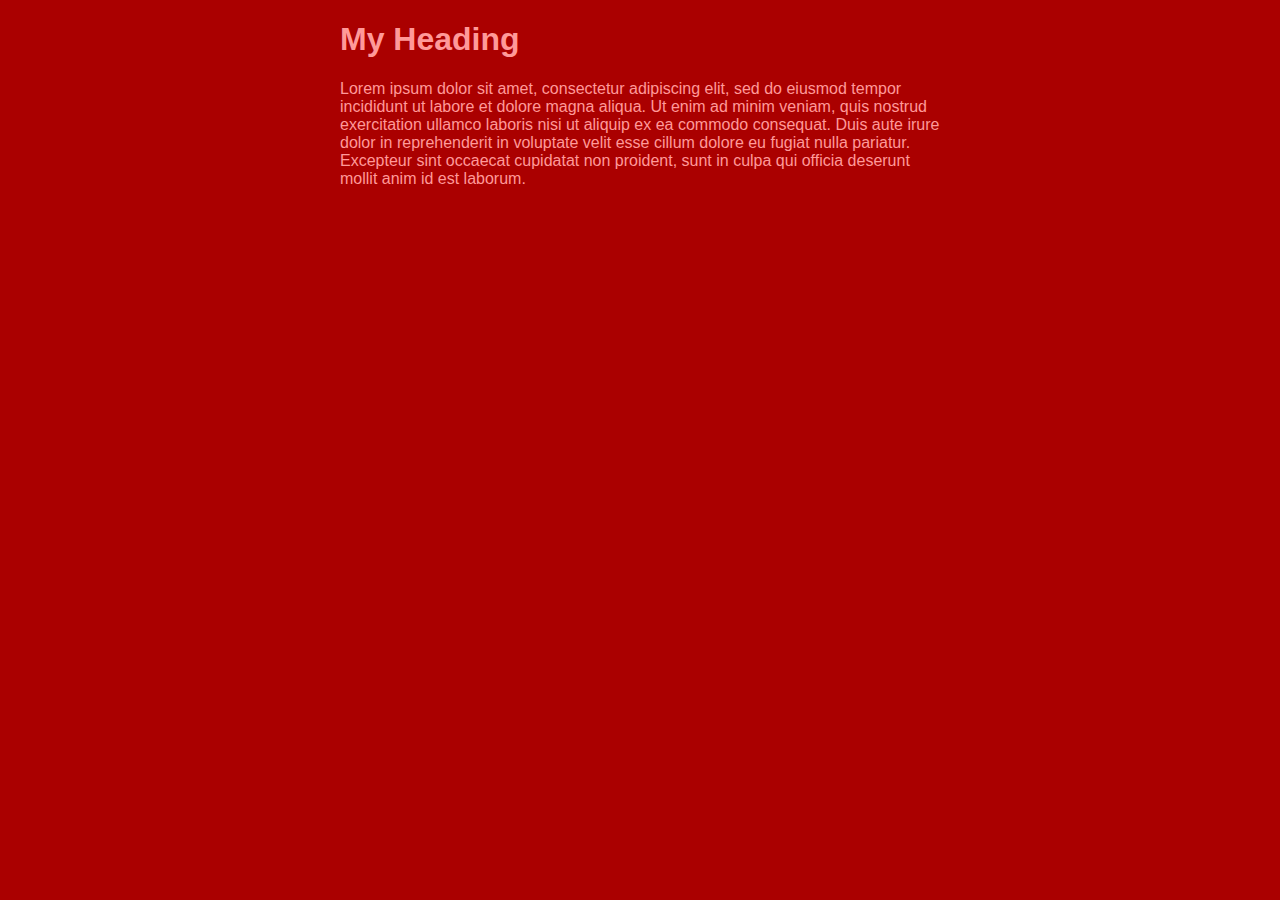
<file: lab-01/index.html>
<!DOCTYPE html>
<html lang="en" dir="ltr">
  <head>
    <meta charset="utf-8">
    <title>My Website</title>
    <link rel="stylesheet" href="styles.css">
  </head>
  <body>
    <h1>My Heading</h1>
    <p>
      Lorem ipsum dolor sit amet, consectetur adipiscing elit, sed do eiusmod tempor incididunt ut labore et
      dolore magna aliqua. Ut enim ad minim veniam, quis nostrud exercitation ullamco laboris nisi ut aliquip ex ea commodo consequat.
      Duis aute irure dolor in reprehenderit in voluptate velit esse cillum dolore eu fugiat nulla pariatur.
      Excepteur sint occaecat cupidatat non proident, sunt in culpa qui officia deserunt mollit anim id est laborum.
    </p>
    <script src="scripts.js"></script>
  </body>
</html>
</file>
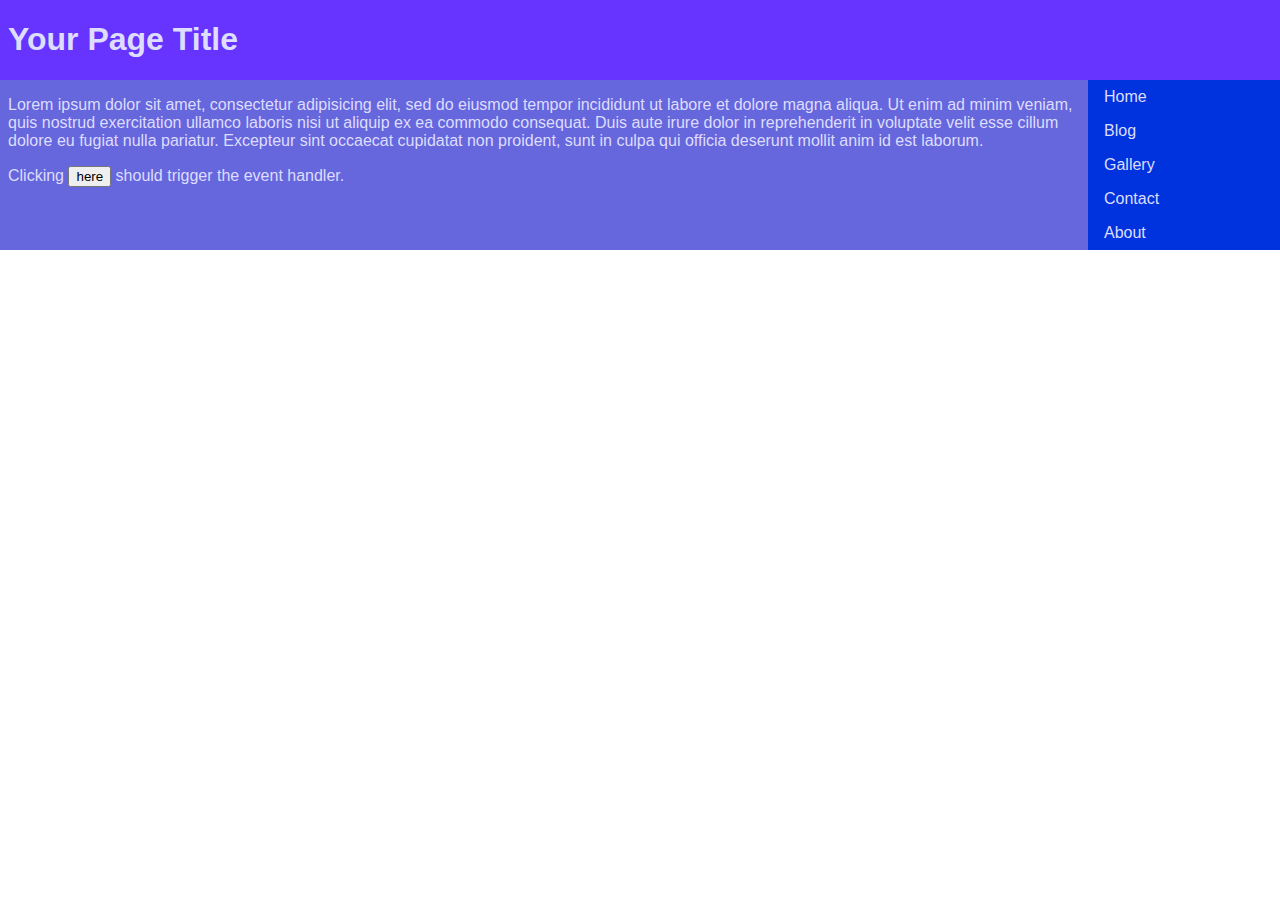
<file: lab-02/index.html>
<!DOCTYPE html>
<html lang="en" dir="ltr">
  <head>
    <meta charset="utf-8">
    <title>lab-02</title>
    <link rel="stylesheet" href="styles.css">
  </head>
  <body>

    <header>
      <h1>Your Page Title</h1>
    </header>

  <main>
    <nav>
     <a href="#">Home</a>
     <a href="#">Blog</a>
     <a href="#">Gallery</a>
     <a href="#">Contact</a>
     <a href="#">About</a>
    </nav>
    <section>
      <p>
        Lorem ipsum dolor sit amet, consectetur adipisicing elit, sed do eiusmod tempor incididunt ut labore et dolore magna aliqua.
        Ut enim ad minim veniam, quis nostrud exercitation ullamco laboris nisi ut aliquip ex ea commodo consequat.
        Duis aute irure dolor in reprehenderit in voluptate velit esse cillum dolore eu fugiat nulla pariatur.
        Excepteur sint occaecat cupidatat non proident, sunt in culpa qui officia deserunt mollit anim id est laborum.
      </p>
      <p>
         Clicking <button id="myTrigger">here</button> should trigger the event handler.
      </p>
    </section>
  </main>
<script src="scripts.js"></script>
  </body>
</html>
</file>
<file: lab-01/styles.css>
body {
  background-color: #a00;
  color: #f99;
  font-family: sans-serif;
  max-width: 600px;
  margin: 0 auto;
}
</file>
<file: lab-02/styles.css>
body {
  margin:0;
  color: #ddf;
  font-family: sans-serif;
}

nav {
  display: flex;
  flex-direction: column;
  background-color: #03d;
  box-sizing: border-box;
  flex-basis: 15vw;
  flex-shrink: 0;
}

nav a {
  color: inherit;
  padding: 0.5em 1em;
  text-decoration: none;
  transition: background-color: 0.4s;
}

nav a:hover {
  background-color:#36f;
}

header {
  background-color: #63f;
}

main {
  overflow: auto;
  display: flex;
  flex-direction: row-reverse;
}

section {
  background-color: #66d;
  box-sizing: border-box;
}

header, section {
  padding: 0 0.5em;
  overflow: auto;
}
</file>
